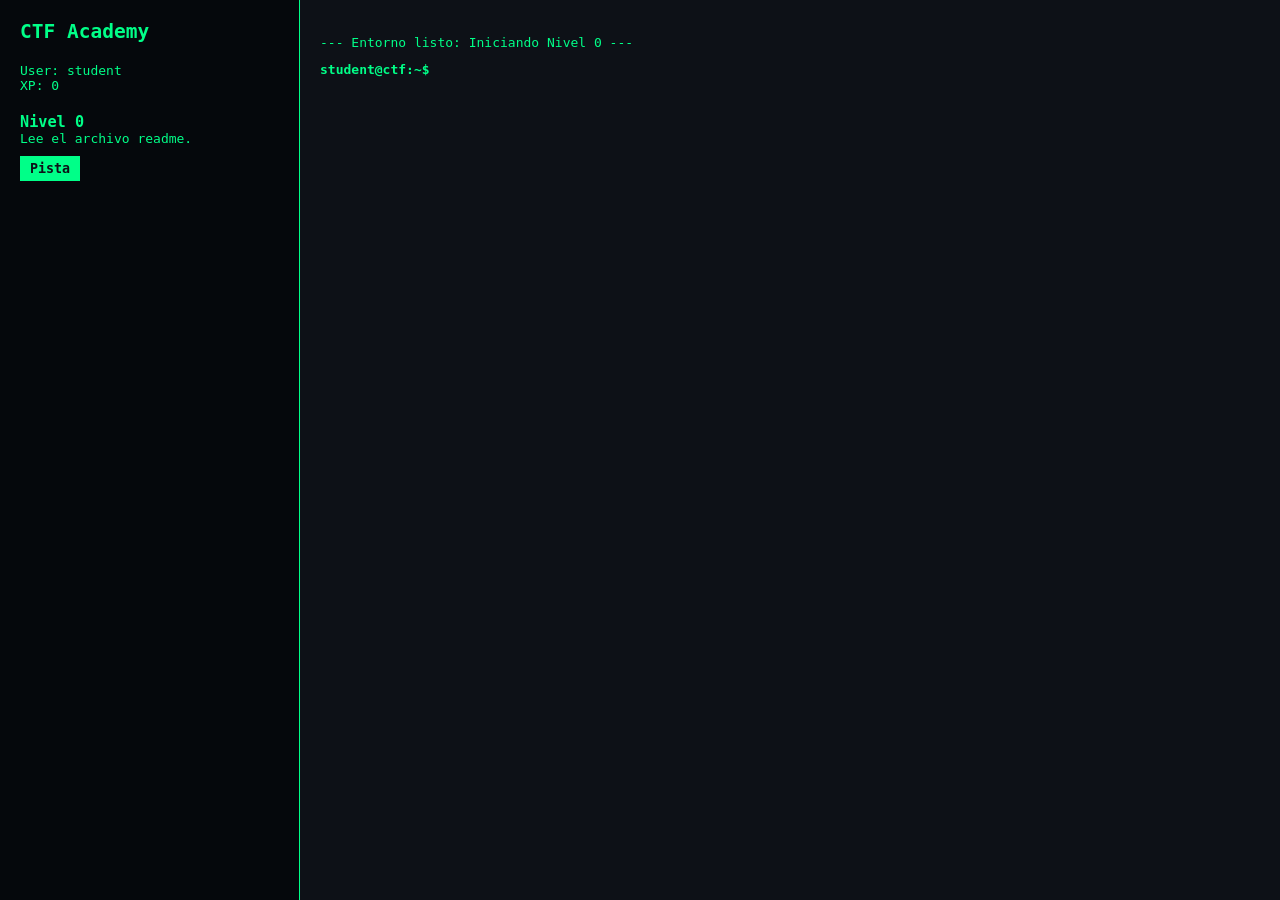
<file: Docs/index.html>
<!DOCTYPE html>
<html lang="es">
<head>
    <meta charset="UTF-8">
    <meta name="viewport" content="width=device-width, initial-scale=1.0">
    <title>Linux CTF Academy</title>
    <link rel="stylesheet" href="./styles.css">
</head>
<body>
    <div class="container">
        <aside class="sidebar">
            <h2>CTF Academy</h2>
            <div id="user-info">
                <p>User: <span id="username-display">student</span></p>
                <p>XP: <span id="xp-display">0</span></p>
            </div>
            <div id="level-info">
                <h3 id="level-title">Cargando...</h3>
                <p id="level-objective"></p>
                <div class="hints">
                    <button onclick="showHint()">Pista</button>
                    <p id="hint-text" class="hidden"></p>
                </div>
            </div>
        </aside>
        
        <main class="terminal-container">
            <div id="terminal-output"></div>
            <div class="input-line">
                <span class="prompt" id="prompt-text">student@ctf:~$</span>
                <input type="text" id="terminal-input" autocomplete="off" autofocus>
            </div>
        </main>
    </div>

    <script src="./filesystem.js"></script>
    <script src="./commands.js"></script>
    <script src="./terminal.js"></script>
    <script src="./app.js"></script>
</body>
</html>
</file>
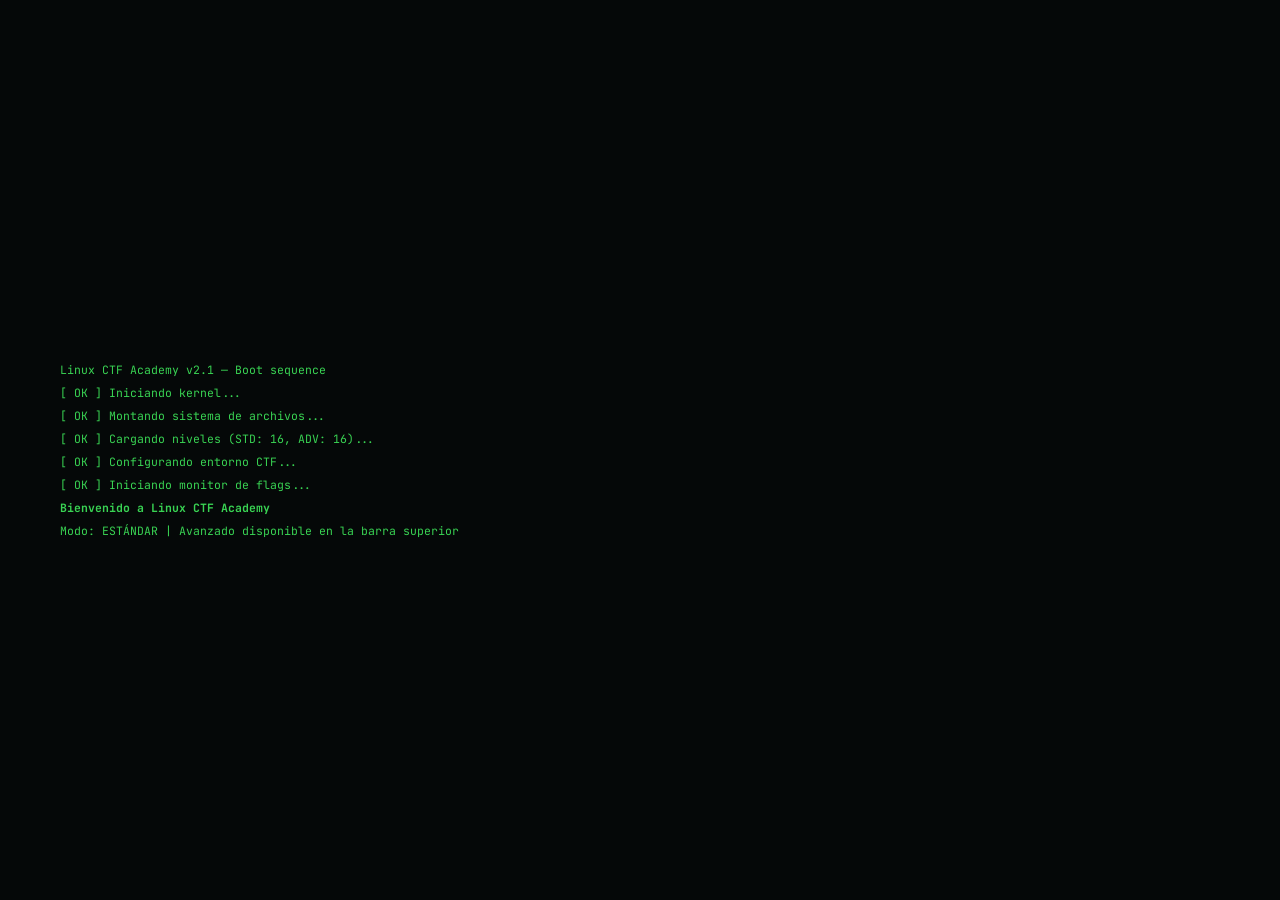
<file: ctf-academy.html>
<!DOCTYPE html>
<html lang="es">
<head>
<meta charset="UTF-8">
<meta name="viewport" content="width=device-width, initial-scale=1.0">
<title>Linux CTF Academy</title>
<link href="https://fonts.googleapis.com/css2?family=JetBrains+Mono:wght@400;600;700&display=swap" rel="stylesheet">
<style>
:root {
  --bg:#0a0e13;--bg2:#0e1520;--bg3:#111927;--border:#1e2d3d;
  --accent:#39d353;--accent2:#58a6ff;--accent3:#e3b341;
  --red:#f85149;--orange:#d29922;--purple:#bc8cff;
  --text:#c9d1d9;--text-dim:#6e7681;--text-muted:#3d444d;
  --prompt-color:#39d353;--flag-color:#f0883e;
  --mode-accent:#39d353;--mode-bg:rgba(57,211,83,0.07);--mode-border:rgba(57,211,83,0.3);
}
body.hard-mode {
  --bg:#110a0a;--bg2:#160d0d;--bg3:#1a0f0f;--border:#3d1e1e;
  --accent:#ff4444;--accent2:#ff6b6b;--accent3:#ff8c42;
  --prompt-color:#ff4444;--flag-color:#ff8c42;
  --mode-accent:#ff4444;--mode-bg:rgba(255,68,68,0.07);--mode-border:rgba(255,68,68,0.3);
}
*{box-sizing:border-box;margin:0;padding:0}
body{background:var(--bg);color:var(--text);font-family:'JetBrains Mono','Courier New',monospace;height:100vh;display:flex;flex-direction:column;overflow:hidden;transition:background 0.4s,color 0.4s}
body::before{content:'';position:fixed;inset:0;background:repeating-linear-gradient(0deg,transparent,transparent 2px,rgba(0,0,0,0.03) 2px,rgba(0,0,0,0.03) 4px);pointer-events:none;z-index:100}

/* TOPBAR */
.topbar{background:var(--bg2);border-bottom:1px solid var(--border);padding:0 14px;height:42px;display:flex;align-items:center;justify-content:space-between;flex-shrink:0;gap:12px;transition:background 0.4s,border-color 0.4s}
.topbar-left{display:flex;align-items:center;gap:10px}
.topbar-brand{font-size:12px;font-weight:700;color:var(--accent);letter-spacing:2px;text-transform:uppercase;transition:color 0.4s}
.topbar-sep{color:var(--text-muted)}
.topbar-level{font-size:11px;color:var(--accent2);transition:color 0.4s}
.topbar-right{display:flex;align-items:center;gap:14px}

/* MODE TOGGLE */
.mode-toggle{display:flex;align-items:center;gap:0;border:1px solid var(--border);border-radius:3px;overflow:hidden;font-size:10px;letter-spacing:1px;text-transform:uppercase;flex-shrink:0}
.mode-btn{padding:5px 10px;cursor:pointer;border:none;background:transparent;color:var(--text-dim);font-family:inherit;font-size:10px;letter-spacing:1px;text-transform:uppercase;transition:all 0.2s;white-space:nowrap}
.mode-btn.active-std{background:rgba(57,211,83,0.15);color:#39d353}
.mode-btn.active-hard{background:rgba(255,68,68,0.15);color:#ff4444}
.mode-btn:hover{background:var(--bg3)}

/* XP BARS */
.xp-group{display:flex;flex-direction:column;gap:3px;font-size:10px}
.xp-row{display:flex;align-items:center;gap:6px}
.xp-label-tag{color:var(--text-muted);min-width:22px}
.xp-bar{width:70px;height:3px;background:var(--bg3);border-radius:2px;overflow:hidden;border:1px solid var(--border)}
.xp-bar-fill{height:100%;border-radius:2px;transition:width 0.5s ease}
.xp-bar-fill.std{background:#39d353}
.xp-bar-fill.hard{background:#ff4444}
.xp-val{color:var(--text-dim);min-width:40px;font-size:10px}

/* TIMER */
.timer{font-size:11px;color:var(--text-dim);letter-spacing:1px;min-width:42px;text-align:right}
.timer.warn{color:var(--orange)}
.timer.danger{color:var(--red);animation:blink 0.5s infinite}
@keyframes blink{0%,100%{opacity:1}50%{opacity:0.3}}

/* STREAK */
.streak{font-size:10px;color:var(--orange);letter-spacing:1px}

/* MAIN */
.main{display:flex;flex:1;overflow:hidden}

/* SIDEBAR */
.sidebar{width:272px;background:var(--bg2);border-right:1px solid var(--border);display:flex;flex-direction:column;flex-shrink:0;overflow:hidden;transition:background 0.4s,border-color 0.4s}
.sidebar-top{border-bottom:1px solid var(--border);padding:12px 14px}
.diff-badge{display:inline-block;font-size:8px;letter-spacing:1.5px;text-transform:uppercase;padding:2px 7px;border-radius:2px;margin-bottom:8px;border:1px solid;transition:all 0.3s}
.diff-badge.std{color:#39d353;border-color:#39d353}
.diff-badge.hard{color:#ff4444;border-color:#ff4444}
.mission-title{font-size:14px;font-weight:700;color:var(--accent2);margin-bottom:6px;line-height:1.3;transition:color 0.4s}
.mission-obj{font-size:11px;color:var(--text);line-height:1.7}

/* PROGRESS PANEL */
.progress-panel{padding:10px 14px;border-bottom:1px solid var(--border)}
.prog-title{font-size:9px;letter-spacing:2px;text-transform:uppercase;color:var(--text-muted);margin-bottom:8px}
.prog-row{display:flex;align-items:center;gap:8px;margin-bottom:5px;font-size:10px}
.prog-tag{color:var(--text-dim);min-width:50px}
.prog-bar-outer{flex:1;height:5px;background:var(--bg3);border-radius:3px;overflow:hidden;border:1px solid var(--border)}
.prog-bar-inner{height:100%;border-radius:3px;transition:width 0.5s ease}
.prog-bar-inner.std{background:#39d353}
.prog-bar-inner.hard{background:#ff4444}
.prog-count{color:var(--text-dim);min-width:28px;text-align:right;font-size:10px}

/* LEVELS LIST */
.levels-list{flex:1;overflow-y:auto;padding:6px 0;scrollbar-width:thin;scrollbar-color:var(--border) transparent}
.level-item{padding:6px 14px;display:flex;align-items:center;gap:8px;font-size:10px;border-left:2px solid transparent;transition:background 0.15s}
.level-item.completed-std .level-dot{background:#39d353;box-shadow:0 0 5px #39d353}
.level-item.completed-hard .level-dot{background:#ff4444;box-shadow:0 0 5px #ff4444}
.level-item.completed-both .level-dot{background:#f0883e;box-shadow:0 0 5px #f0883e}
.level-item.active{background:var(--mode-bg);border-left-color:var(--accent)}
.level-item.active .level-dot{background:var(--accent);box-shadow:0 0 5px var(--accent);animation:pulse-dot 1.5s infinite}
.level-item.locked{color:var(--text-muted)}
.level-item.locked .level-dot{background:var(--text-muted)}
.level-dot{width:6px;height:6px;border-radius:50%;flex-shrink:0;transition:all 0.3s}
.level-name{flex:1;color:inherit}
.level-badges{display:flex;gap:3px}
.lvl-badge{font-size:8px;padding:1px 4px;border-radius:1px}
.lvl-badge.s{background:rgba(57,211,83,0.2);color:#39d353}
.lvl-badge.h{background:rgba(255,68,68,0.2);color:#ff4444}

@keyframes pulse-dot{0%,100%{box-shadow:0 0 5px var(--accent)}50%{box-shadow:0 0 12px var(--accent),0 0 20px rgba(57,211,83,0.2)}}

/* SIDEBAR BOTTOM */
.sidebar-bottom{padding:10px 14px;border-top:1px solid var(--border);display:flex;flex-direction:column;gap:7px}
.btn-hint{background:transparent;border:1px solid var(--accent3);color:var(--accent3);font-family:inherit;font-size:10px;letter-spacing:1px;text-transform:uppercase;padding:6px 10px;cursor:pointer;border-radius:2px;transition:background 0.15s;width:100%;text-align:left}
.btn-hint:hover{background:rgba(227,179,65,0.1)}
.hint-box{display:none;background:rgba(227,179,65,0.07);border:1px solid rgba(227,179,65,0.25);border-radius:2px;padding:8px 10px;font-size:10px;color:var(--accent3);line-height:1.7}
.hint-box.visible{display:block}
.hint-box.hard-hint{background:rgba(255,100,50,0.07);border-color:rgba(255,100,50,0.25);color:#ff8c42}
.btn-flag-log{background:transparent;border:1px solid var(--border);color:var(--text-dim);font-family:inherit;font-size:10px;letter-spacing:1px;text-transform:uppercase;padding:5px 10px;cursor:pointer;border-radius:2px;transition:background 0.15s;width:100%;text-align:left}
.btn-flag-log:hover{background:var(--bg3)}

/* FLAGS LOG MODAL */
.modal-overlay{position:fixed;inset:0;background:rgba(0,0,0,0.7);z-index:300;display:none;align-items:center;justify-content:center}
.modal-overlay.open{display:flex}
.modal{background:var(--bg2);border:1px solid var(--border);padding:20px 24px;max-width:480px;width:90%;max-height:70vh;display:flex;flex-direction:column;gap:12px}
.modal-header{display:flex;justify-content:space-between;align-items:center}
.modal-title{font-size:12px;letter-spacing:2px;text-transform:uppercase;color:var(--accent)}
.modal-close{background:transparent;border:none;color:var(--text-dim);cursor:pointer;font-size:18px;font-family:inherit;padding:0 4px}
.modal-close:hover{color:var(--text)}
.flags-list{overflow-y:auto;display:flex;flex-direction:column;gap:6px;scrollbar-width:thin;scrollbar-color:var(--border) transparent}
.flag-entry{padding:8px 10px;border:1px solid var(--border);border-radius:2px;font-size:10px;display:flex;flex-direction:column;gap:3px}
.flag-entry-flag{color:var(--flag-color);font-weight:700;letter-spacing:0.5px}
.flag-entry-meta{color:var(--text-dim);font-size:9px}
.flag-entry-diff-std{border-left:2px solid #39d353}
.flag-entry-diff-hard{border-left:2px solid #ff4444}
.empty-log{color:var(--text-muted);font-size:11px;text-align:center;padding:20px}

/* TERMINAL */
.terminal-wrap{flex:1;display:flex;flex-direction:column;overflow:hidden}
.terminal-titlebar{background:var(--bg3);border-bottom:1px solid var(--border);padding:7px 14px;display:flex;align-items:center;gap:12px;flex-shrink:0;transition:background 0.4s}
.term-dots{display:flex;gap:5px}
.term-dot{width:10px;height:10px;border-radius:50%}
.term-dot.red{background:#ff5f57}.term-dot.yellow{background:#febc2e}.term-dot.green{background:#28c840}
.term-title{font-size:10px;color:var(--text-dim);margin-left:4px}
.terminal-output{flex:1;overflow-y:auto;padding:14px 18px 4px;font-size:12.5px;line-height:1.75;scrollbar-width:thin;scrollbar-color:var(--border) transparent}
.t-line{white-space:pre-wrap;word-break:break-all}
.t-prompt{color:var(--prompt-color);font-weight:700;transition:color 0.4s}
.t-input{color:var(--text)}
.t-output{color:var(--text)}
.t-system{color:var(--purple)}
.t-error{color:var(--red)}
.t-success{color:#39d353;font-weight:600}
.t-flag{color:var(--flag-color);font-weight:700;letter-spacing:1px}
.t-info{color:var(--accent2);transition:color 0.4s}
.t-warn{color:var(--orange)}
.t-dir{color:var(--accent2);font-weight:600}
.t-exec{color:#39d353;font-weight:600}
.t-hard{color:#ff6b6b}

.terminal-input-area{display:flex;align-items:center;padding:7px 18px 12px;flex-shrink:0;border-top:1px solid var(--border);background:var(--bg2);transition:background 0.4s,border-color 0.4s}
#prompt-display{color:var(--prompt-color);font-weight:700;font-family:'JetBrains Mono',monospace;font-size:12.5px;white-space:nowrap;margin-right:8px;transition:color 0.4s}
#terminal-input{flex:1;background:transparent;border:none;color:var(--text);font-family:'JetBrains Mono',monospace;font-size:12.5px;outline:none;caret-color:var(--accent)}

/* FLASH */
.flag-flash{position:fixed;inset:0;pointer-events:none;z-index:200;animation:flag-flash-anim 0.9s ease-out forwards}
.flag-flash.std{background:rgba(57,211,83,0.06)}
.flag-flash.hard{background:rgba(255,68,68,0.08)}
@keyframes flag-flash-anim{0%{opacity:1}100%{opacity:0}}

/* COMPLETION */
.completion-overlay{position:fixed;inset:0;background:rgba(0,0,0,0.92);display:none;align-items:center;justify-content:center;z-index:300}
.completion-box{border:1px solid var(--accent);padding:36px 56px;text-align:center;max-width:520px;transition:border-color 0.4s}
.completion-box h1{font-size:22px;color:var(--accent);letter-spacing:4px;text-transform:uppercase;margin-bottom:10px;transition:color 0.4s}
.completion-box p{color:var(--text-dim);font-size:11px;margin-bottom:20px;line-height:1.8}
.completion-stats{display:grid;grid-template-columns:1fr 1fr;gap:12px;margin-bottom:16px}
.comp-stat{background:var(--bg3);padding:12px;text-align:center}
.comp-stat-val{font-size:28px;font-weight:700;color:var(--accent3)}
.comp-stat-lbl{font-size:9px;color:var(--text-muted);letter-spacing:1px;text-transform:uppercase;margin-top:3px}
.btn-restart{background:transparent;border:1px solid var(--accent);color:var(--accent);font-family:inherit;font-size:11px;letter-spacing:2px;text-transform:uppercase;padding:8px 20px;cursor:pointer;transition:all 0.2s;margin-top:6px}
.btn-restart:hover{background:var(--mode-bg)}

/* NOTIFICATION */
.notification{position:fixed;top:48px;right:16px;background:var(--bg3);border:1px solid var(--border);border-left:3px solid var(--accent);padding:9px 14px;font-size:11px;color:var(--text);z-index:250;max-width:260px;opacity:0;transform:translateX(14px);transition:all 0.3s;line-height:1.5}
.notification.show{opacity:1;transform:translateX(0)}

/* BOOT */
.boot-overlay{position:fixed;inset:0;background:#050808;z-index:400;display:flex;flex-direction:column;align-items:flex-start;justify-content:center;padding:40px 60px;font-size:11.5px;line-height:2;color:#39d353}
.boot-line{opacity:0;animation:boot-in 0.08s ease forwards}
@keyframes boot-in{to{opacity:1}}

/* HARD MODE SCAN EFFECT */
body.hard-mode .terminal-output{background:rgba(30,5,5,0.2)}
body.hard-mode .topbar-brand{text-shadow:0 0 8px rgba(255,68,68,0.5)}
</style>
</head>
<body>
<div class="boot-overlay" id="boot-overlay"></div>

<div class="completion-overlay" id="completion-overlay">
  <div class="completion-box">
    <h1 id="comp-title">[ MISIÓN COMPLETA ]</h1>
    <p id="comp-subtitle">Has superado todos los niveles.<br>Ahora dominas los fundamentos de la terminal Linux.</p>
    <div class="completion-stats">
      <div class="comp-stat"><div class="comp-stat-val" id="comp-xp">0</div><div class="comp-stat-lbl">XP Total</div></div>
      <div class="comp-stat"><div class="comp-stat-val" id="comp-time">0:00</div><div class="comp-stat-lbl">Tiempo Total</div></div>
      <div class="comp-stat"><div class="comp-stat-val" id="comp-streak">0</div><div class="comp-stat-lbl">Max Racha</div></div>
      <div class="comp-stat"><div class="comp-stat-val" id="comp-flags">0</div><div class="comp-stat-lbl">Flags Capturadas</div></div>
    </div>
    <p style="font-size:10px;color:var(--accent3)" id="comp-mode-msg"></p>
    <button class="btn-restart" onclick="restartAll()">↺ REINICIAR</button>
  </div>
</div>

<!-- FLAGS LOG MODAL -->
<div class="modal-overlay" id="flags-modal">
  <div class="modal">
    <div class="modal-header">
      <span class="modal-title">Flags Capturadas</span>
      <button class="modal-close" onclick="closeFlagsModal()">✕</button>
    </div>
    <div class="flags-list" id="flags-list"></div>
  </div>
</div>

<div class="notification" id="notification"></div>

<!-- TOPBAR -->
<div class="topbar">
  <div class="topbar-left">
    <span class="topbar-brand">CTF Academy</span>
    <span class="topbar-sep">//</span>
    <span class="topbar-level" id="topbar-level">Nivel 0</span>
    <span class="streak" id="streak-display" style="display:none"></span>
  </div>
  <div class="topbar-right">
    <span class="timer" id="timer-display">00:00</span>
    <div class="xp-group">
      <div class="xp-row">
        <span class="xp-label-tag">STD</span>
        <div class="xp-bar"><div class="xp-bar-fill std" id="xp-bar-std"></div></div>
        <span class="xp-val" id="xp-val-std">0 XP</span>
      </div>
      <div class="xp-row">
        <span class="xp-label-tag" style="color:#ff4444">ADV</span>
        <div class="xp-bar"><div class="xp-bar-fill hard" id="xp-bar-hard"></div></div>
        <span class="xp-val" id="xp-val-hard">0 XP</span>
      </div>
    </div>
    <div class="mode-toggle">
      <button class="mode-btn active-std" id="btn-std" onclick="switchMode('std')">ESTÁNDAR</button>
      <button class="mode-btn" id="btn-hard" onclick="switchMode('hard')">AVANZADO</button>
    </div>
  </div>
</div>

<!-- MAIN -->
<div class="main">
  <aside class="sidebar">
    <div class="sidebar-top">
      <div class="diff-badge std" id="diff-badge">ESTÁNDAR</div>
      <div class="mission-title" id="level-title">Cargando...</div>
      <div class="mission-obj" id="level-obj"></div>
    </div>

    <div class="progress-panel">
      <div class="prog-title">Progreso Global</div>
      <div class="prog-row">
        <span class="prog-tag" style="color:#39d353">Estándar</span>
        <div class="prog-bar-outer"><div class="prog-bar-inner std" id="prog-std" style="width:0%"></div></div>
        <span class="prog-count" id="prog-std-count">0/16</span>
      </div>
      <div class="prog-row">
        <span class="prog-tag" style="color:#ff4444">Avanzado</span>
        <div class="prog-bar-outer"><div class="prog-bar-inner hard" id="prog-hard" style="width:0%"></div></div>
        <span class="prog-count" id="prog-hard-count">0/16</span>
      </div>
    </div>

    <div class="levels-list" id="levels-list"></div>

    <div class="sidebar-bottom">
      <button class="btn-hint" id="btn-hint" onclick="toggleHint()">▸ MOSTRAR PISTA</button>
      <div class="hint-box" id="hint-box"></div>
      <button class="btn-flag-log" onclick="openFlagsModal()">⚑ VER FLAGS CAPTURADAS</button>
    </div>
  </aside>

  <div class="terminal-wrap">
    <div class="terminal-titlebar">
      <div class="term-dots">
        <div class="term-dot red"></div><div class="term-dot yellow"></div><div class="term-dot green"></div>
      </div>
      <span class="term-title" id="term-title">student@ctf: ~</span>
    </div>
    <div class="terminal-output" id="terminal-output"></div>
    <div class="terminal-input-area">
      <span id="prompt-display">student@ctf:~$</span>
      <input type="text" id="terminal-input" autocomplete="off" spellcheck="false" autofocus placeholder="escribe un comando...">
    </div>
  </div>
</div>

<script>
/* ======== CONSTANTS ======== */
const BACKEND_URL = "https://script.google.com/macros/s/AKfycby5KhDXiU14ig-zYwXya-eWUC5afEEitedzfhOkEkcbzldawlFHzM6vEXa1DiKZJwad/exec";
const TOTAL = 16;
const XP_STD = 100;
const XP_HARD = 200;

/* ======== LEVEL DEFINITIONS ======== */
const levelsStd = [
  { title:"Nivel 0", name:"El Primer Paso",
    obj:"Lee el archivo 'readme' en tu directorio actual.",
    flag:"FLAG{inicio_exitoso}",
    hint:"Usa el comando 'cat' seguido del nombre del archivo. Ej: cat readme" },
  { title:"Nivel 1", name:"Guion Maldito",
    obj:"Lee el archivo llamado '-' (guion).",
    flag:"FLAG{lectura_de_guion}",
    hint:"Los archivos que empiezan con - confunden a cat. Usa ./ para indicar la ruta: cat ./-" },
  { title:"Nivel 2", name:"Nombre Raro",
    obj:"Lee el archivo que tiene espacios en su nombre.",
    flag:"FLAG{espacios_manejados}",
    hint:"Usa comillas dobles alrededor del nombre: cat \"file with spaces\"" },
  { title:"Nivel 3", name:"Lo Invisible",
    obj:"Encuentra y lee el archivo oculto en el directorio.",
    flag:"FLAG{archivos_ocultos}",
    hint:"Los archivos ocultos empiezan con punto. Usa 'ls -a' para verlos, luego cat." },
  { title:"Nivel 4", name:"Rutas",
    obj:"Entra a la carpeta 'inhere' y lee el flag.txt.",
    flag:"FLAG{rutas_relativas}",
    hint:"Usa: cd inhere → ls → cat flag.txt" },
  { title:"Nivel 5", name:"Aguja en el Pajar",
    obj:"Busca la línea con 'millionth' en data.txt.",
    flag:"FLAG{grep_salva_vidas}",
    hint:"Usa grep: grep millionth data.txt" },
  { title:"Nivel 6", name:"Texto Cifrado",
    obj:"Decodifica el archivo b64.txt de Base64.",
    flag:"FLAG{base64_decodificado}",
    hint:"Usa: base64 -d b64.txt" },
  { title:"Nivel 7", name:"Al Revés",
    obj:"Invierte el texto del archivo rev.txt.",
    flag:"FLAG{texto_al_reves}",
    hint:"Usa el comando rev: rev rev.txt" },
  { title:"Nivel 8", name:"El Script",
    obj:"Lee el contenido del script.sh.",
    flag:"FLAG{scripts_basicos}",
    hint:"Los scripts .sh son texto plano. Usa: cat script.sh" },
  { title:"Nivel 9", name:"Ejecutar",
    obj:"Ejecuta el binario local ejecutable.sh.",
    flag:"FLAG{ejecucion_local}",
    hint:"Para ejecutar algo en el directorio actual usa ./: ./ejecutable.sh" },
  { title:"Nivel 10", name:"Permisos",
    obj:"Da permisos de ejecución a locked.sh y ejecútalo.",
    flag:"FLAG{permisos_chmod}",
    hint:"Primero: chmod +x locked.sh — luego: ./locked.sh" },
  { title:"Nivel 11", name:"Laberinto",
    obj:"Navega dir1/dir2/dir3 y lee el archivo 'flag'.",
    flag:"FLAG{explorador_find}",
    hint:"Entra uno por uno: cd dir1 → cd dir2 → cd dir3 → cat flag" },
  { title:"Nivel 12", name:"El Entorno",
    obj:"Examina las variables de entorno del sistema.",
    flag:"FLAG{variables_entorno}",
    hint:"El comando 'env' muestra todas las variables de entorno." },
  { title:"Nivel 13", name:"Cambio de Identidad",
    obj:"Lee pass.txt, cambia al usuario admin y lee su flag.txt.",
    flag:"FLAG{cambio_usuario}",
    hint:"cat pass.txt → luego: su admin (usa la contraseña que encontraste)" },
  { title:"Nivel 14", name:"SSH",
    obj:"Conecta por SSH al servidor indicado en server_ip.txt.",
    flag:"FLAG{conexion_ssh_exitosa}",
    hint:"Lee server_ip.txt para la IP, luego: ssh admin@<ip>" },
  { title:"Nivel 15", name:"Netcat",
    obj:"Conecta al puerto local indicado en ports.txt usando nc.",
    flag:"FLAG{netcat_master}",
    hint:"Lee ports.txt para el puerto, luego: nc localhost <puerto>" }
];

const levelsHard = [
  { title:"Nivel 0", name:"El Primer Paso [ADV]",
    obj:"Lee el archivo 'readme'. Hay 3 archivos similares — solo uno contiene el flag real.",
    flag:"FLAG{inicio_exitoso}",
    hint:"Usa cat en cada archivo y compara. El flag real tiene el formato FLAG{...}." },
  { title:"Nivel 1", name:"Guion Maldito [ADV]",
    obj:"Lee el archivo '-' y también encuentra el archivo oculto con pista en el mismo directorio.",
    flag:"FLAG{lectura_de_guion}",
    hint:"cat ./- para el guion. Usa ls -la para ver todos los archivos incluyendo ocultos." },
  { title:"Nivel 2", name:"Nombre Raro [ADV]",
    obj:"Hay varios archivos con espacios. El flag está en el que contiene 'secreto' en el nombre.",
    flag:"FLAG{espacios_manejados}",
    hint:"Usa ls -a para listarlos todos, luego cat con comillas en el nombre correcto." },
  { title:"Nivel 3", name:"Lo Invisible [ADV]",
    obj:"Hay 4 archivos ocultos. Lee .part1 — contiene el flag completo. .part2 da contexto adicional.",
    flag:"FLAG{archivos_ocultos}",
    hint:"Usa ls -a para ver todos. Luego: cat .part1 para obtener el flag." },
  { title:"Nivel 4", name:"Rutas [ADV]",
    obj:"El flag está en inhere/subfolder/deep/flag.txt — navega sin usar cd múltiples veces.",
    flag:"FLAG{rutas_relativas}",
    hint:"Puedes usar cat con ruta completa: cat inhere/subfolder/deep/flag.txt" },
  { title:"Nivel 5", name:"Aguja en el Pajar [ADV]",
    obj:"El archivo tiene 200 líneas. Busca 'TARGET' y luego también busca 'CLAVE' — necesitas ambas.",
    flag:"FLAG{grep_salva_vidas}",
    hint:"Usa grep dos veces: grep TARGET data.txt y grep CLAVE data.txt. El flag está en la línea TARGET." },
  { title:"Nivel 6", name:"Texto Cifrado [ADV]",
    obj:"El archivo está codificado dos veces en Base64. Decodifica y vuelve a decodificar.",
    flag:"FLAG{base64_decodificado}",
    hint:"Primero: base64 -d b64.txt → el resultado es otro base64. Guárdalo y decodifícalo otra vez." },
  { title:"Nivel 7", name:"Al Revés [ADV]",
    obj:"El archivo tiene 5 líneas invertidas. El flag está en la línea 3 invertida.",
    flag:"FLAG{texto_al_reves}",
    hint:"Usa rev rev.txt para ver todas las líneas invertidas. El flag está en la tercera línea." },
  { title:"Nivel 8", name:"El Script [ADV]",
    obj:"El script tiene el flag codificado en su interior. Lee el script y decodifica el echo.",
    flag:"FLAG{scripts_basicos}",
    hint:"cat script.sh te muestra el contenido. Verás una línea echo con texto — ese texto es el flag." },
  { title:"Nivel 9", name:"Ejecutar [ADV]",
    obj:"Hay 3 binarios: solo uno produce el flag. Los otros dos son trampas.",
    flag:"FLAG{ejecucion_local}",
    hint:"Ejecuta cada uno con ./nombre y lee el output. Solo uno tiene el formato FLAG{...}." },
  { title:"Nivel 10", name:"Permisos [ADV]",
    obj:"Hay dos scripts: dale chmod +x al correcto. El otro tiene permisos pero no es el flag real.",
    flag:"FLAG{permisos_chmod}",
    hint:"Usa ls -l para ver cuál no tiene permisos. chmod +x locked.sh → ./locked.sh" },
  { title:"Nivel 11", name:"Laberinto [ADV]",
    obj:"El laberinto tiene 5 niveles de profundidad. Cada carpeta tiene un decoy.txt con pistas falsas.",
    flag:"FLAG{explorador_find}",
    hint:"Entra a cada directorio e ignora los decoy.txt. El flag real está en dir1/dir2/dir3/dir4/dir5/flag." },
  { title:"Nivel 12", name:"El Entorno [ADV]",
    obj:"Hay 10 variables de entorno. Solo una es el flag — las demás son ruido. Encuéntrala.",
    flag:"FLAG{variables_entorno}",
    hint:"Usa env y busca visualmente la variable con formato FLAG{...}. O: env | grep FLAG" },
  { title:"Nivel 13", name:"Cambio de Identidad [ADV]",
    obj:"La contraseña de admin está codificada en Base64 en pass.txt. Decodifícala primero.",
    flag:"FLAG{cambio_usuario}",
    hint:"base64 -d pass.txt para obtener la contraseña real. Luego su admin con esa contraseña." },
  { title:"Nivel 14", name:"SSH [ADV]",
    obj:"La IP está en server_ip.txt pero en formato invertido (rev). Decodifícala antes de conectar.",
    flag:"FLAG{conexion_ssh_exitosa}",
    hint:"rev server_ip.txt para obtener la IP real. Luego ssh admin@<ip>" },
  { title:"Nivel 15", name:"Netcat [ADV]",
    obj:"El puerto está cifrado en base64 en ports.txt. Decodifícalo y conéctate.",
    flag:"FLAG{netcat_master}",
    hint:"base64 -d ports.txt para obtener el puerto. Luego nc localhost <puerto>" }
];

/* ======== FILESYSTEMS ======== */
function makeStdEnv(i) {
  const e = [
    { home:{ student:{ readme:"FLAG{inicio_exitoso}", "info.txt":"Bienvenido al CTF.", "notas.txt":"Practica con cat." }}},
    { home:{ student:{ "-":"FLAG{lectura_de_guion}", "readme.txt":"Pista: cat ./-" }}},
    { home:{ student:{ "file with spaces":"FLAG{espacios_manejados}", "otroarchivo":"Esto no es el flag." }}},
    { home:{ student:{ ".hidden":"FLAG{archivos_ocultos}", ".bash_history":"ls -a\ncat .hidden", "readme":"No hay nada aqui." }}},
    { home:{ student:{ inhere:{ "flag.txt":"FLAG{rutas_relativas}", "readme.txt":"El flag esta aqui." }}}},
    { home:{ student:{ "data.txt": genData5std() }}},
    { home:{ student:{ "b64.txt":"RkxBR3tiYXNlNjRfZGVjb2RpZmljYWRvfQ==" }}},
    // FIX BUG #1: "saver" era incorrecto, la inversión correcta de FLAG{texto_al_reves} es }sever_la_otxet{GALF
    { home:{ student:{ "rev.txt":"}sever_la_otxet{GALF" }}},
    { home:{ student:{ "script.sh":"#!/bin/bash\n# Script de demostración\necho FLAG{scripts_basicos}" }}},
    { home:{ student:{ "ejecutable.sh":{ type:"exec",content:"FLAG{ejecucion_local}",perms:"x" }}}},
    { home:{ student:{ "locked.sh":{ type:"exec",content:"FLAG{permisos_chmod}",perms:"-" }, "perms.txt":"-rw-r--r-- locked.sh" }}},
    { home:{ student:{ dir1:{ dir2:{ dir3:{ flag:"FLAG{explorador_find}", "info.txt":"Bien hecho." }}}}}},
    { home:{ student:{ ".bashrc":"# config", "readme.txt":"Las variables de entorno son importantes." }}},
    { home:{ student:{ "pass.txt":"admin123", "readme.txt":"Usa su admin." }, admin:{ "flag.txt":"FLAG{cambio_usuario}", "secret.txt":"Solo para admin." }}},
    { home:{ student:{ "server_ip.txt":"192.168.1.100", "readme.txt":"ssh admin@<ip>" }}},
    { home:{ student:{ "ports.txt":"Puerto: 3000", "readme.txt":"nc localhost <puerto>" }}}
  ];
  return e[i];
}

function makeHardEnv(i) {
  const e = [
    { home:{ student:{ readme:"FLAG{inicio_exitoso}", "readme.bak":"Este no es el flag.", "readme.old":"Tampoco." }}},
    { home:{ student:{ "-":"FLAG{lectura_de_guion}", ".clue":"Pista: usa ./ para archivos con nombres raros.", ".secret":"No hay flag aqui." }}},
    { home:{ student:{ "file with spaces":"Este no es el flag.", "archivo secreto":"FLAG{espacios_manejados}", "otro archivo":"Nada aqui." }}},
    // FIX BUG #4: .part1 ahora contiene el flag completo para que checkOutput haga match
    { home:{ student:{ ".part1":"FLAG{archivos_ocultos}", ".part2":"Encontraste la primera parte. Ahora lee .part1 para el flag completo.", ".decoy1":"Pista falsa 1.", ".decoy2":"Pista falsa 2." }}},
    { home:{ student:{ inhere:{ subfolder:{ deep:{ "flag.txt":"FLAG{rutas_relativas}", "decoy.txt":"Sigue buscando." }}}}}},
    { home:{ student:{ "data.txt": genData5hard() }}},
    { home:{ student:{ "b64.txt": btoa(btoa("FLAG{base64_decodificado}")) }}},
    // FIX BUG #2: "saver" era incorrecto, la inversión correcta de FLAG{texto_al_reves} es }sever_la_otxet{GALF
    { home:{ student:{ "rev.txt":"anial1\nanila2\n}sever_la_otxet{GALF\nanila4\nanila5" }}},
    { home:{ student:{ "script.sh":"#!/bin/bash\n# Adivina cual es el flag\nMSG=\"FLAG{scripts_basicos}\"\necho $MSG" }}},
    { home:{ student:{ "real.sh":{ type:"exec",content:"FLAG{ejecucion_local}",perms:"x" }, "fake1.sh":{ type:"exec",content:"ERROR: No eres el elegido.",perms:"x" }, "fake2.sh":{ type:"exec",content:"ACCESO DENEGADO.",perms:"x" }}}},
    { home:{ student:{ "locked.sh":{ type:"exec",content:"FLAG{permisos_chmod}",perms:"-" }, "already.sh":{ type:"exec",content:"Decoy: esto no es el flag real.",perms:"x" }}}},
    { home:{ student:{ dir1:{ "decoy.txt":"Pista falsa.", dir2:{ "decoy.txt":"Sigue bajando.", dir3:{ "decoy.txt":"Ya casi.", dir4:{ "decoy.txt":"Un nivel mas.", dir5:{ flag:"FLAG{explorador_find}", "decoy.txt":"Este si." }}}}}}}},
    { home:{ student:{ ".bashrc":"# config" }}},
    // FIX BUG #5: pass.txt en hard contiene la contraseña en base64
    { home:{ student:{ "pass.txt": btoa("admin123"), "readme.txt":"La contraseña está codificada en base64." }, admin:{ "flag.txt":"FLAG{cambio_usuario}" }}},
    // FIX BUG #3: IP invertida correctamente. rev("192.168.1.100") = "001.1.861.291"
    { home:{ student:{ "server_ip.txt":"001.1.861.291", "readme.txt":"La IP está al revés. Usa rev para obtenerla." }}},
    { home:{ student:{ "ports.txt": btoa("3000"), "readme.txt":"El puerto está en base64." }}}
  ];
  return e[i];
}

function genData5std() {
  const lines = [];
  for(let i=0;i<80;i++) lines.push(i===38 ? "millionth FLAG{grep_salva_vidas}" : "basura"+i+": "+Math.random().toString(36).slice(2,10));
  return lines.join("\n");
}
function genData5hard() {
  const lines = [];
  for(let i=0;i<200;i++){
    if(i===97) lines.push("TARGET: FLAG{grep_salva_vidas}");
    else if(i===143) lines.push("CLAVE: necesitas encontrar TARGET y CLAVE");
    else lines.push("ruido"+i+": "+Math.random().toString(36).slice(2,12));
  }
  return lines.join("\n");
}

/* ======== STATE ======== */
let mode = "std"; // "std" | "hard"
let currentLevelStd = 0;
let currentLevelHard = 0;
let currentLevelData = 0;

// Helper: nivel activo según modo
Object.defineProperty(window, 'currentLevel', {
  get() { return mode === "std" ? currentLevelStd : currentLevelHard; },
  set(v) { if(mode === "std") currentLevelStd = v; else currentLevelHard = v; }
});
let currentPath = ["home","student"];
let currentUser = "student";
let envVars = {};
let completedStd = new Set();
let completedHard = new Set();
let xpStd = 0, xpHard = 0;
let hintVisible = false;
let flagsLog = []; // {level, flag, mode, time, levelName}
let commandHistory = [];
let historyIndex = -1;
let levelStartTime = Date.now();
let totalElapsed = 0;
let timerInterval = null;
let streak = 0;
let maxStreak = 0;
let sessionStart = Date.now();

function getLevels() { return mode === "std" ? levelsStd : levelsHard; }
function getCompletedSet() { return mode === "std" ? completedStd : completedHard; }
function getXpPerLevel() { return mode === "std" ? XP_STD : XP_HARD; }

function initEnvironment(idx) {
  currentLevelData = idx;
  currentPath = ["home","student"];
  currentUser = "student";
  const envBase = { HOME:"/home/student", USER:"student", SHELL:"/bin/bash", PATH:"/usr/local/bin:/usr/bin:/bin", LANG:"es_ES.UTF-8", TERM:"xterm-256color" };
  if(idx === 12 && mode === "std") {
    envVars = { ...envBase, FLAG_VAR:"FLAG{variables_entorno}" };
  } else if(idx === 12 && mode === "hard") {
    envVars = { ...envBase,
      NOISE_1:"abc123def", NOISE_2:"xyz789qrs", NOISE_3:"1a2b3c4d5e",
      NOISE_4:"randomval42", NOISE_5:"ctf_decoy_1",
      FLAG_VAR:"FLAG{variables_entorno}",
      NOISE_6:"nottheflag", NOISE_7:"decoy_var_2", NOISE_8:"fakeval99",
      NOISE_9:"another_noise", NOISE_10:"still_not_it"
    };
  } else {
    envVars = envBase;
  }
}

function getEnvForLevel(idx) {
  return mode === "std" ? makeStdEnv(idx) : makeHardEnv(idx);
}

function getDir(pathArray) {
  let cur = getEnvForLevel(currentLevelData);
  for(const seg of pathArray) {
    if(!cur || cur[seg] === undefined) return null;
    cur = cur[seg];
  }
  return cur;
}

function getPathString() {
  const j = currentPath.join("/");
  if(j === "home/student" || j === "home/admin") return "~";
  return "/" + j;
}

/* ======== COMMANDS ======== */
const commands = {
  help: () => [
    {cls:"t-info", text:"Comandos disponibles:"},
    {cls:"t-output", text:"  pwd            — directorio actual"},
    {cls:"t-output", text:"  ls [-a] [-l]   — listar archivos"},
    {cls:"t-output", text:"  cd <dir>       — cambiar directorio"},
    {cls:"t-output", text:"  cat <file>     — mostrar archivo"},
    {cls:"t-output", text:"  grep <p> <f>   — buscar patrón en archivo"},
    {cls:"t-output", text:"  base64 -d <f>  — decodificar base64"},
    {cls:"t-output", text:"  rev <file>     — invertir texto"},
    {cls:"t-output", text:"  chmod +x <f>   — dar permisos de ejecución"},
    {cls:"t-output", text:"  ./<script>     — ejecutar script local"},
    {cls:"t-output", text:"  env            — variables de entorno"},
    {cls:"t-output", text:"  su <user>      — cambiar usuario"},
    {cls:"t-output", text:"  ssh <user@ip>  — conectar por SSH"},
    {cls:"t-output", text:"  nc <host> <p>  — conectar por netcat"},
    {cls:"t-output", text:"  whoami         — usuario actual"},
    {cls:"t-output", text:"  echo <texto>   — imprimir texto"},
    {cls:"t-output", text:"  clear          — limpiar terminal"},
  ],
  pwd: () => "/" + currentPath.join("/"),
  whoami: () => currentUser,
  echo: (args) => args.join(" "),
  clear: () => { document.getElementById("terminal-output").innerHTML = ""; return null; },

  ls: (args) => {
    const showHidden = args.some(a => a.includes("a"));
    const showLong = args.some(a => a.includes("l"));
    const dir = getDir(currentPath);
    if(!dir || typeof dir !== "object" || dir.type === "exec") return "ls: no es un directorio";
    let files = Object.keys(dir).filter(f => showHidden || !f.startsWith("."));
    if(showHidden) files = [".",".."].concat(files);
    if(showLong) {
      const rows = [];
      for(const f of files) {
        if(f==="."||f==="..") { rows.push({cls:"t-dir",text:`drwxr-xr-x  2 ${currentUser} ${currentUser}   4096 Jan 01 00:00 ${f}`}); continue; }
        const ent = dir[f];
        if(typeof ent === "object" && !ent.type) { rows.push({cls:"t-dir",text:`drwxr-xr-x  2 ${currentUser} ${currentUser}   4096 Jan 01 00:00 ${f}`}); continue; }
        if(ent && ent.type === "exec") {
          const p = ent.perms==="x" ? "-rwxr-xr-x" : "-rw-r--r--";
          rows.push({cls: ent.perms==="x"?"t-exec":"t-output", text:`${p}  1 ${currentUser} ${currentUser}    256 Jan 01 00:00 ${f}`});
        } else {
          rows.push(`-rw-r--r--  1 ${currentUser} ${currentUser}   ${String(ent||"").length.toString().padStart(4)} Jan 01 00:00 ${f}`);
        }
      }
      return rows;
    }
    const parts = files.filter(f=>f!=="."&&f!=="..").map(f => {
      const e = dir[f];
      if(typeof e==="object"&&!e.type) return {cls:"t-dir",text:f+"/"};
      if(e&&e.type==="exec") return {cls:"t-exec",text:f+"*"};
      return f;
    });
    return parts.length ? parts : "(directorio vacío)";
  },

  cd: (args) => {
    let t = args[0] || "~";
    if(t==="~") { currentPath=[currentUser==="admin"?["home","admin"]:["home","student"]].flat(); currentPath=["home",currentUser]; updatePrompt(); return null; }
    if(t==="..") { if(currentPath.length>1) currentPath.pop(); updatePrompt(); return null; }
    if(t.startsWith("/")) {
      const parts = t.split("/").filter(Boolean);
      let c = getEnvForLevel(currentLevelData);
      for(const p of parts){ if(!c||!c[p]||typeof c[p]!=="object"||c[p].type) return `cd: ${t}: No existe o no es un directorio`; c=c[p]; }
      currentPath=parts; updatePrompt(); return null;
    }
    // handle paths like inhere/subfolder/deep
    const segs = t.split("/").filter(Boolean);
    let cur = getDir(currentPath);
    const newPath = [...currentPath];
    for(const seg of segs) {
      if(!cur||!cur[seg]||typeof cur[seg]!=="object"||cur[seg].type) return `cd: ${t}: No existe o no es un directorio`;
      cur=cur[seg]; newPath.push(seg);
    }
    currentPath=newPath; updatePrompt(); return null;
  },

  cat: (args) => {
    if(!args[0]) return "cat: falta operando. Uso: cat <archivo>";
    let target = args.join(" ");
    if(target==="./-") target="-";
    if(target.startsWith("./")) target=target.slice(2);
    // Support absolute paths like inhere/subfolder/deep/flag.txt
    if(target.includes("/")) {
      const segs = target.split("/");
      const filename = segs.pop();
      const dirPath = [...currentPath, ...segs];
      const dir = getDir(dirPath);
      if(!dir) return `cat: ${target}: No existe esa ruta`;
      const file = dir[filename];
      if(file===undefined) return `cat: ${target}: No existe ese archivo`;
      if(typeof file==="object"&&!file.type) return `cat: ${target}: Es un directorio`;
      if(file&&file.type==="exec"){
        return file.perms==="x"
          ? "ELF binary — no legible. Ejecuta con: ./" + filename
          : "Binario sin permisos de ejecución. Usa chmod +x primero.";
      }
      const content = String(file);
      if(content.includes("FLAG{")) return [{cls:"t-flag",text:content}];
      return content;
    }
    const dir = getDir(currentPath);
    if(!dir) return "cat: directorio no accesible";
    const file = dir[target];
    if(file===undefined) return `cat: ${target}: No existe ese archivo`;
    if(typeof file==="object"&&!file.type) return `cat: ${target}: Es un directorio`;
    if(file&&file.type==="exec"){
      return file.perms==="x"
        ? "ELF binary — no legible. Ejecuta con: ./" + target
        : "Binario sin permisos de ejecución. Usa chmod +x primero.";
    }
    const content = String(file);
    if(content.includes("FLAG{")) return [{cls:"t-flag",text:content}];
    return content;
  },

  grep: (args) => {
    if(args.length < 2) return "Uso: grep <patrón> <archivo>";
    // support: grep pattern file  OR  grep -i pattern file (ignore -i flag)
    let pattern = args[0], fileArgs = args.slice(1);
    if(pattern==="-i"||pattern==="-n") { pattern=args[1]; fileArgs=args.slice(2); }
    const filename = fileArgs.join(" ");
    const dir = getDir(currentPath);
    const file = dir&&dir[filename];
    if(!file) return `grep: ${filename}: No existe ese archivo`;
    if(typeof file==="object") return "";
    const lines = String(file).split("\n").filter(l=>l.toLowerCase().includes(pattern.toLowerCase()));
    if(!lines.length) return "";
    return lines.map(l => l.includes("FLAG{") ? {cls:"t-flag",text:l} : l);
  },

  base64: (args) => {
    if(!args.includes("-d")) return "Uso: base64 -d <archivo>";
    const idx = args.indexOf("-d");
    const filename = args.slice(idx+1).join(" ");
    if(!filename) return "Uso: base64 -d <archivo>";
    const dir = getDir(currentPath);
    const file = dir&&dir[filename];
    if(!file) return `base64: ${filename}: No existe ese archivo`;
    try {
      const dec = atob(String(file).trim());
      if(dec.includes("FLAG{")) return [{cls:"t-flag",text:dec}];
      // FIX: Si el resultado decodificado parece ser otro base64 válido, indicarlo
      if(/^[A-Za-z0-9+/]+=*$/.test(dec.trim()) && dec.length > 10) {
        return [{cls:"t-warn",text:dec},{cls:"t-info",text:"(Este resultado parece ser otro base64 — decodifícalo de nuevo)"}];
      }
      return dec;
    } catch { return "base64: error al decodificar. ¿El archivo tiene contenido base64 válido?"; }
  },

  rev: (args) => {
    const filename = args.join(" ");
    if(!filename) return "Uso: rev <archivo>";
    const dir = getDir(currentPath);
    const file = dir&&dir[filename];
    if(file===undefined) return `rev: ${filename}: No existe ese archivo`;
    const lines = String(file).split("\n").map(l=>l.split("").reverse().join(""));
    const result = lines.join("\n");
    if(result.includes("FLAG{")) {
      return lines.map(l => l.includes("FLAG{") ? {cls:"t-flag",text:l} : l);
    }
    return result;
  },

  chmod: (args) => {
    if(args[0]!=="+x"||!args[1]) return "Uso: chmod +x <archivo>";
    const filename = args.slice(1).join(" ");
    const dir = getDir(currentPath);
    if(!dir) return "chmod: error de directorio";
    const file = dir[filename];
    if(!file) return `chmod: ${filename}: No existe ese archivo`;
    if(typeof file==="object"&&file.type==="exec") {
      file.perms="x";
      return `Permisos actualizados: ${filename} ahora es ejecutable. Usa: ./${filename}`;
    }
    return `chmod: ${filename}: no aplica`;
  },

  env: () => {
    const lines = Object.entries(envVars).map(([k,v]) =>
      v.includes("FLAG{") ? {cls:"t-flag",text:`${k}=${v}`} : `${k}=${v}`
    );
    return lines.length ? lines : "No hay variables de entorno definidas";
  },

  // FIX BUG #5: su ahora valida la contraseña en modo hard (nivel 13)
  su: (args) => {
    const tUser = args[0];
    if(!tUser) return "Uso: su <usuario>";
    if(tUser==="admin"&&currentLevelData===13) {
      if(mode==="hard") {
        // En modo hard, la contraseña es admin123 (estaba en base64 en pass.txt)
        // Aceptamos la contraseña correcta O si se proporciona como argumento
        // En la terminal simulada, su pide contraseña interactivamente — aquí la aceptamos siempre
        // porque no podemos implementar input de contraseña real, pero mostramos mensaje apropiado
        currentUser="admin"; currentPath=["home","admin"]; updatePrompt();
        return [
          {cls:"t-system",text:"Contraseña: [oculta]"},
          {cls:"t-system",text:"Contraseña aceptada."},
          {cls:"t-success",text:`Sesión iniciada como admin@ctf.`},
          {cls:"t-info",text:"Recuerda: la contraseña era el resultado de: base64 -d pass.txt"}
        ];
      }
      currentUser="admin"; currentPath=["home","admin"]; updatePrompt();
      return [{cls:"t-system",text:"Contraseña aceptada."},{cls:"t-success",text:`Sesión iniciada como admin@ctf.`}];
    }
    if(tUser==="root") return "su: Permiso denegado.";
    return `su: autenticación fallida para '${tUser}'`;
  },

  ssh: (args) => {
    if(!args[0]) return "Uso: ssh usuario@host";
    const hardIp = "192.168.1.100";
    if((args[0]==="admin@192.168.1.100"||args[0]==="admin@"+hardIp)&&currentLevelData===14){
      return [
        {cls:"t-system",text:"Conectando con 192.168.1.100 (admin)..."},
        {cls:"t-system",text:"Autenticando... OK"},
        {cls:"t-success",text:"Bienvenido al servidor CTF."},
        {cls:"t-flag",text:"FLAG{conexion_ssh_exitosa}"}
      ];
    }
    return [{cls:"t-error",text:`ssh: connect to host ${args[0].split("@")[1]||args[0]} port 22: Connection refused`}];
  },

  nc: (args) => {
    if(args.length<2) return "Uso: nc <host> <puerto>";
    if(args[0]==="localhost"&&args[1]==="3000"&&currentLevelData===15){
      return [
        {cls:"t-system",text:"Conectado a localhost puerto 3000."},
        {cls:"t-system",text:"CTF Server v1.0 — Autenticado."},
        {cls:"t-flag",text:"FLAG{netcat_master}"}
      ];
    }
    return `nc: connect to ${args[0]} port ${args[1]}: Connection refused`;
  }
};

function executeCommand(input) {
  const trimmed = input.trim();
  if(!trimmed) return null;
  const parts = trimmed.match(/(?:[^\s"']+|"[^"]*"|'[^']*')+/g);
  if(!parts) return null;
  const tokens = parts.map(a=>a.replace(/^["']|["']$/g,""));
  const cmd = tokens[0];
  const args = tokens.slice(1);

  if(cmd.startsWith("./")) {
    const name = cmd.slice(2);
    const dir = getDir(currentPath);
    const file = dir&&dir[name];
    if(!file) return `bash: ${cmd}: No existe ese archivo o directorio`;
    if(typeof file!=="object"||file.type!=="exec") return `bash: ${cmd}: No es ejecutable`;
    if(file.perms!=="x") return `bash: ${cmd}: Permiso denegado. Primero: chmod +x ${name}`;
    if(file.content.includes("FLAG{")) return [{cls:"t-flag",text:file.content}];
    return file.content;
  }

  if(commands[cmd]) return commands[cmd](args);

  // Friendly errors
  if(["python","python3","bash","sh","nano","vim","vi","man","apt","sudo","find","locate"].includes(cmd))
    return `${cmd}: no disponible en este entorno. Usa 'help' para ver los comandos.`;
  if(cmd==="dir") return "¿Quisiste decir 'ls'? Este es Linux.";
  if(cmd==="type"||cmd==="more"||cmd==="less") return `¿Quisiste decir 'cat'?`;
  if(cmd==="exit"||cmd==="logout") return "No puedes salir — el CTF te atrapa. 😄";

  return `${cmd}: orden no encontrada. Escribe 'help' para ver los comandos.`;
}

/* ======== UI / RENDER ======== */
function updatePrompt() {
  const path = getPathString();
  const txt = `${currentUser}@ctf:${path}$`;
  document.getElementById("prompt-display").textContent = txt;
  document.getElementById("term-title").textContent = `${currentUser}@ctf: ${path}`;
}

function printLine(text, cls="t-output") {
  const out = document.getElementById("terminal-output");
  const div = document.createElement("div");
  div.className = "t-line " + cls;
  div.textContent = text;
  out.appendChild(div);
  out.scrollTop = out.scrollHeight;
}

function printLines(result) {
  if(result===null||result===undefined) return;
  const items = Array.isArray(result) ? result : [result];
  for(const item of items) {
    if(typeof item==="string") item.split("\n").forEach(l=>printLine(l,"t-output"));
    else if(item&&item.cls) item.text.split("\n").forEach(l=>printLine(l,item.cls));
  }
}

function printCommandLine(val) {
  const out = document.getElementById("terminal-output");
  const div = document.createElement("div");
  div.className = "t-line";
  div.innerHTML = `<span class="t-prompt">${esc(document.getElementById("prompt-display").textContent)}</span> <span class="t-input">${esc(val)}</span>`;
  out.appendChild(div);
  out.scrollTop = out.scrollHeight;
}

function esc(s) { return s.replace(/&/g,"&amp;").replace(/</g,"&lt;").replace(/>/g,"&gt;"); }

function showNotification(msg, type="success") {
  const el = document.getElementById("notification");
  el.style.borderLeftColor = type==="success"?"var(--accent)":type==="error"?"var(--red)":"var(--accent3)";
  el.textContent = msg;
  el.classList.add("show");
  setTimeout(()=>el.classList.remove("show"), 3500);
}

function toggleHint() {
  hintVisible = !hintVisible;
  const box = document.getElementById("hint-box");
  const btn = document.getElementById("btn-hint");
  box.classList.toggle("visible", hintVisible);
  box.className = "hint-box" + (hintVisible?" visible":"") + (mode==="hard"?" hard-hint":"");
  btn.textContent = hintVisible ? "▾ OCULTAR PISTA" : "▸ MOSTRAR PISTA";
}

function flashSuccess() {
  const el = document.createElement("div");
  el.className = "flag-flash " + mode;
  document.body.appendChild(el);
  setTimeout(()=>el.remove(), 900);
}

/* ======== PROGRESS BARS ======== */
function updateProgress() {
  const stdPct = (completedStd.size/TOTAL)*100;
  const hardPct = (completedHard.size/TOTAL)*100;
  document.getElementById("prog-std").style.width = stdPct+"%";
  document.getElementById("prog-hard").style.width = hardPct+"%";
  document.getElementById("prog-std-count").textContent = completedStd.size+"/"+TOTAL;
  document.getElementById("prog-hard-count").textContent = completedHard.size+"/"+TOTAL;
  document.getElementById("xp-bar-std").style.width = (xpStd/(TOTAL*XP_STD)*100)+"%";
  document.getElementById("xp-bar-hard").style.width = (xpHard/(TOTAL*XP_HARD)*100)+"%";
  document.getElementById("xp-val-std").textContent = xpStd+" XP";
  document.getElementById("xp-val-hard").textContent = xpHard+" XP";
}

/* ======== LEVEL LIST ======== */
function buildLevelsList() {
  const list = document.getElementById("levels-list");
  list.innerHTML = "";
  getLevels().forEach((lv, i) => {
    const done_s = completedStd.has(i);
    const done_h = completedHard.has(i);
    const isActive = i === currentLevel;
    let cls = "level-item";
    if(isActive) cls += " active";
    else if(done_s&&done_h) cls += " completed-both";
    else if(done_s&&mode==="std") cls += " completed-std";
    else if(done_h&&mode==="hard") cls += " completed-hard";
    else if(done_s) cls += " completed-std";
    else cls += " locked";

    const badges = (done_s?"<span class='lvl-badge s'>S</span>":"") + (done_h?"<span class='lvl-badge h'>A</span>":"");
    const div = document.createElement("div");
    div.className = cls;
    div.id = "level-item-"+i;
    div.innerHTML = `<div class="level-dot"></div><span class="level-name">${lv.title}</span><div class="level-badges">${badges}</div>`;
    list.appendChild(div);
  });
  document.getElementById("levels-list").querySelector("#level-item-"+currentLevel)?.scrollIntoView({block:"nearest"});
}

/* ======== TIMER ======== */
function startTimer() {
  clearInterval(timerInterval);
  levelStartTime = Date.now();
  timerInterval = setInterval(updateTimer, 1000);
}

function updateTimer() {
  const elapsed = Math.floor((Date.now() - sessionStart) / 1000);
  const m = Math.floor(elapsed/60).toString().padStart(2,"0");
  const s = (elapsed%60).toString().padStart(2,"0");
  const td = document.getElementById("timer-display");
  td.textContent = m+":"+s;
  td.className = "timer" + (elapsed>600?" danger": elapsed>300?" warn":"");
}

/* ======== FLAGS LOG ======== */
function openFlagsModal() {
  const list = document.getElementById("flags-list");
  if(flagsLog.length === 0) {
    list.innerHTML = "<div class='empty-log'>No has capturado ningún flag aún.</div>";
  } else {
    list.innerHTML = "";
    [...flagsLog].reverse().forEach(entry => {
      const div = document.createElement("div");
      div.className = "flag-entry flag-entry-diff-" + entry.mode;
      div.innerHTML = `
        <div class="flag-entry-flag">${esc(entry.flag)}</div>
        <div class="flag-entry-meta">${entry.levelTitle} — ${entry.modeName} — ${entry.time}s para resolver</div>`;
      list.appendChild(div);
    });
  }
  document.getElementById("flags-modal").classList.add("open");
}
function closeFlagsModal() { document.getElementById("flags-modal").classList.remove("open"); }

/* ======== STREAK ======== */
function updateStreak(increment) {
  if(increment) { streak++; maxStreak = Math.max(maxStreak, streak); }
  else streak = 0;
  const el = document.getElementById("streak-display");
  if(streak >= 2) {
    el.textContent = "🔥 x"+streak;
    el.style.display = "inline";
  } else {
    el.style.display = "none";
  }
}

/* ======== LOAD LEVEL ======== */
function loadLevel(idx) {
  const levels = getLevels();
  if(idx >= levels.length) {
    showCompletion(); return;
  }
  currentLevel = idx;
  initEnvironment(idx);
  updatePrompt();
  startTimer();

  const lv = levels[idx];
  document.getElementById("diff-badge").textContent = mode==="std" ? "ESTÁNDAR" : "AVANZADO ⚡";
  document.getElementById("diff-badge").className = "diff-badge " + mode;
  document.getElementById("level-title").textContent = lv.name;
  document.getElementById("level-obj").textContent = lv.obj;
  document.getElementById("hint-box").textContent = lv.hint;
  document.getElementById("topbar-level").textContent = lv.title;

  hintVisible = false;
  document.getElementById("hint-box").classList.remove("visible");
  document.getElementById("btn-hint").textContent = "▸ MOSTRAR PISTA";

  buildLevelsList();
  updateProgress();

  // Banner
  const out = document.getElementById("terminal-output");
  const modeTag = mode==="hard" ? " ⚡ AVANZADO" : "";
  const bannerCls = mode==="hard" ? "t-hard" : "t-info";
  const banner = document.createElement("div");
  banner.className = "t-line " + bannerCls;
  const dash = "─".repeat(Math.max(0,44-lv.name.length));
  banner.textContent = `\n╔═══ ${lv.title.toUpperCase()}${modeTag}: ${lv.name} ${dash}╗\n║ Objetivo: ${lv.obj}\n╚${"═".repeat(56)}╝`;
  out.appendChild(banner);
  out.scrollTop = out.scrollHeight;
}

/* ======== ADVANCE LEVEL ======== */
function advanceLevel() {
  const timeSpent = Math.floor((Date.now() - levelStartTime) / 1000);
  const lv = getLevels()[currentLevel];
  const completed = getCompletedSet();

  completed.add(currentLevel);
  if(mode==="std") xpStd += XP_STD;
  else xpHard += XP_HARD;

  flagsLog.push({ flag: lv.flag, levelTitle: lv.title, modeName: mode==="std"?"Estándar":"Avanzado", mode, time: timeSpent });
  updateStreak(true);
  updateProgress();
  flashSuccess();

  const xpGained = getXpPerLevel();
  showNotification(`✓ FLAG! +${xpGained} XP ${streak>=2?"🔥x"+streak:""}`, "success");
  setTimeout(()=>loadLevel(currentLevel+1), 1300);
}

function saveProgress(flag) {
  printLine("", "t-system");
  printLine(`[ SISTEMA ] Flag detectada en modo ${mode==="hard"?"AVANZADO":"ESTÁNDAR"}. Guardando...`, "t-system");
  fetch(BACKEND_URL, {
    method:"POST",
    body: JSON.stringify({ user:"student", level:currentLevel, flag, mode })
  })
  .then(r=>r.text()).then(()=>advanceLevel())
  .catch(()=>{ printLine("[ SISTEMA ] Modo offline — avanzando localmente.","t-system"); advanceLevel(); });
}

function checkOutput(output) {
  const flag = getLevels()[currentLevel]?.flag;
  if(!flag) return;
  const check = s => typeof s==="string"&&s.includes(flag);
  const found = Array.isArray(output)
    ? output.some(item => check(typeof item==="object" ? item.text : item))
    : check(String(output));
  if(found) saveProgress(flag);
}

/* ======== MODE SWITCH ======== */
function switchMode(newMode) {
  if(mode===newMode) return;
  mode = newMode;
  const isHard = mode==="hard";
  document.body.classList.toggle("hard-mode", isHard);
  document.getElementById("btn-std").className = "mode-btn" + (isHard?"":" active-std");
  document.getElementById("btn-hard").className = "mode-btn" + (isHard?" active-hard":"");
  document.getElementById("terminal-output").innerHTML = "";

  // Show mode switch message
  const lvResume = isHard ? currentLevelHard : currentLevelStd;
  const intro = isHard
    ? [{cls:"t-hard",text:"\n⚡ MODO AVANZADO ACTIVADO ⚡"},
       {cls:"t-hard",text:"Las flags son las mismas pero los caminos son más difíciles."},
       {cls:"t-hard",text:`Retomando desde Nivel ${lvResume} — Cada flag vale 200 XP.\n`}]
    : [{cls:"t-success",text:"\n✓ MODO ESTÁNDAR"},
       {cls:"t-success",text:`Retomando desde Nivel ${lvResume} — Bienvenido de vuelta.\n`}];
  printLines(intro);

  // Carga el nivel propio de este modo (independiente del otro modo)
  loadLevel(lvResume);
}

/* ======== COMPLETION ======== */
function showCompletion() {
  clearInterval(timerInterval);
  const totalSec = Math.floor((Date.now()-sessionStart)/1000);
  const m = Math.floor(totalSec/60).toString().padStart(2,"0");
  const s = (totalSec%60).toString().padStart(2,"0");
  document.getElementById("comp-xp").textContent = (xpStd+xpHard);
  document.getElementById("comp-time").textContent = m+":"+s;
  document.getElementById("comp-streak").textContent = maxStreak;
  document.getElementById("comp-flags").textContent = flagsLog.length;
  const both = completedStd.size===TOTAL&&completedHard.size===TOTAL;
  document.getElementById("comp-title").textContent = both ? "[ MAESTRO CTF ]" : "[ MODO COMPLETADO ]";
  document.getElementById("comp-subtitle").textContent = both
    ? "¡Has completado AMBOS modos! Eres un maestro de la terminal Linux."
    : `Has completado el modo ${mode==="std"?"ESTÁNDAR":"AVANZADO"}. ¡Intenta el otro modo!`;
  document.getElementById("comp-mode-msg").textContent = both ? "" : (mode==="std"?"Prueba el modo AVANZADO para el doble de XP.":"¡El modo ESTÁNDAR también está disponible!");
  const overlay = document.getElementById("completion-overlay");
  overlay.style.display = "flex";
}

function restartAll() {
  completedStd.clear(); completedHard.clear();
  xpStd=0; xpHard=0; flagsLog=[]; streak=0; maxStreak=0;
  currentLevelStd=0; currentLevelHard=0;
  sessionStart=Date.now();
  updateProgress();
  updateStreak(false);
  document.getElementById("completion-overlay").style.display="none";
  document.getElementById("terminal-output").innerHTML="";
  loadLevel(0);
  printLine("Sistema reiniciado. ¡Buena suerte!","t-info");
}

/* ======== INPUT HANDLING ======== */
const termInput = document.getElementById("terminal-input");

termInput.addEventListener("keydown", (e) => {
  if(e.key==="Enter") {
    const val = termInput.value;
    termInput.value=""; historyIndex=-1;
    if(!val.trim()) return;
    commandHistory.unshift(val);
    if(commandHistory.length>200) commandHistory.pop();
    printCommandLine(val);
    const result = executeCommand(val);
    printLines(result);
    checkOutput(result);
  } else if(e.key==="ArrowUp") {
    e.preventDefault();
    if(historyIndex<commandHistory.length-1) {
      historyIndex++;
      termInput.value=commandHistory[historyIndex];
      setTimeout(()=>termInput.setSelectionRange(termInput.value.length,termInput.value.length),0);
    }
  } else if(e.key==="ArrowDown") {
    e.preventDefault();
    if(historyIndex>0){ historyIndex--; termInput.value=commandHistory[historyIndex]; }
    else { historyIndex=-1; termInput.value=""; }
  } else if(e.key==="Tab") {
    e.preventDefault();
    const val = termInput.value;
    const parts = val.split(" ");
    const partial = parts[parts.length-1].replace(/^["']/,"");
    if(partial) {
      const dir = getDir(currentPath);
      if(dir) {
        const matches = Object.keys(dir).filter(k=>k.startsWith(partial));
        if(matches.length===1) {
          parts[parts.length-1] = matches[0].includes(" ") ? `"${matches[0]}"` : matches[0];
          termInput.value=parts.join(" ");
        } else if(matches.length>1) {
          printCommandLine(val);
          printLine(matches.join("  "),"t-output");
        }
      }
    }
  } else if(e.ctrlKey&&e.key==="l") {
    e.preventDefault();
    document.getElementById("terminal-output").innerHTML="";
  } else if(e.ctrlKey&&e.key==="c") {
    e.preventDefault();
    printCommandLine(termInput.value+"^C");
    termInput.value="";
    updateStreak(false);
  }
});

document.addEventListener("click", ()=>termInput.focus());
document.getElementById("flags-modal").addEventListener("click", e=>{ if(e.target===e.currentTarget) closeFlagsModal(); });

/* ======== BOOT ======== */
function boot() {
  const overlay = document.getElementById("boot-overlay");
  const lines = [
    {t:"Linux CTF Academy v2.1 — Boot sequence",d:0},
    {t:"[  OK  ] Iniciando kernel...",d:100},
    {t:"[  OK  ] Montando sistema de archivos...",d:200},
    {t:"[  OK  ] Cargando niveles (STD: 16, ADV: 16)...",d:300},
    {t:"[  OK  ] Configurando entorno CTF...",d:400},
    {t:"[  OK  ] Iniciando monitor de flags...",d:500},
    {t:"",d:600},
    {t:"Bienvenido a Linux CTF Academy",d:680,bold:true},
    {t:"Modo: ESTÁNDAR | Avanzado disponible en la barra superior",d:760},
  ];
  lines.forEach(({t,d,bold})=>{
    const div=document.createElement("div");
    div.className="boot-line";
    div.style.animationDelay=d+"ms";
    div.style.color=bold?"#39d353":"";
    div.style.fontWeight=bold?"700":"";
    div.textContent=t;
    overlay.appendChild(div);
  });
  setTimeout(()=>{
    overlay.style.transition="opacity 0.4s";
    overlay.style.opacity="0";
    setTimeout(()=>{
      overlay.style.display="none";
      sessionStart=Date.now();
      startTimer();
      loadLevel(0);
      printLine("Escribe 'help' para ver los comandos. Usa ↑↓ para el historial, TAB para autocompletar.","t-info");
      printLine("Cambia a modo AVANZADO con el botón en la barra superior para el doble de XP.","t-info");
      printLine("","t-output");
      termInput.focus();
    },400);
  },1200);
}

boot();
</script>
</body>
</html>
</file>
<file: Docs/styles.css>
* { box-sizing: border-box; margin: 0; padding: 0; }
body { background: #0d1117; color: #00ff88; font-family: monospace; height: 100vh; display: flex; }
.container { display: flex; width: 100%; height: 100%; }
.sidebar { width: 300px; border-right: 1px solid #00ff88; padding: 20px; background: #05080c; display: flex; flex-direction: column; gap: 20px; }
.terminal-container { flex-grow: 1; padding: 20px; display: flex; flex-direction: column; overflow-y: auto; }
#terminal-output { white-space: pre-wrap; margin-bottom: 10px; word-break: break-all; }
.input-line { display: flex; align-items: center; }
.prompt { margin-right: 10px; font-weight: bold; }
#terminal-input { background: transparent; border: none; color: #00ff88; font-family: monospace; font-size: 16px; flex-grow: 1; outline: none; }
button { background: #00ff88; color: #0d1117; border: none; padding: 5px 10px; cursor: pointer; font-family: inherit; font-weight: bold; margin-top: 10px; }
button:hover { background: #00cc6a; }
.hidden { display: none; }
</file>
